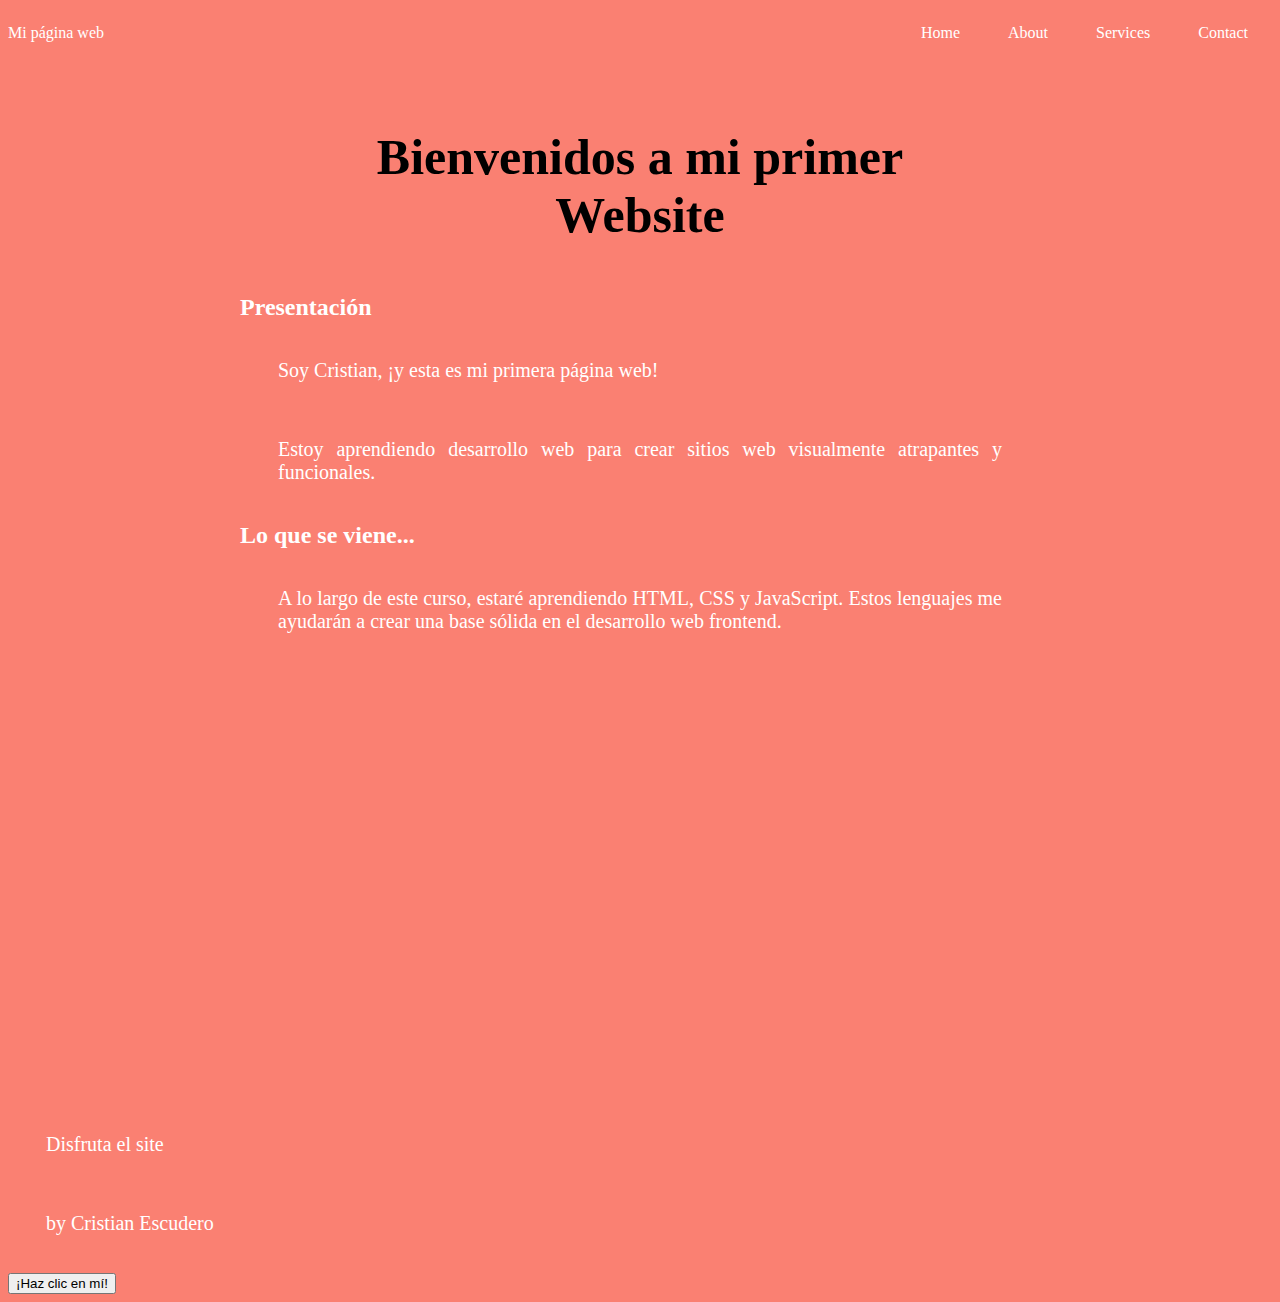
<file: index.html>
<!DOCTYPE html>
<html lang="es">
  <head>
    <meta charset="UTF-8">
    <meta name="viewport" content="width=device-width, initial-scale=1.0">
    <link rel="stylesheet" href="style.css">
    <title>Mi Primer Website</title>
    </head>
      <body>
        <header class="container-nav">
        <div class="container-nav">
          <nav class="navbar" role="navigation">
             <a href="index.html" class="brand">Mi página web</a>
              <ul class="nav-links">
                 <li><a href="index.html">Home</a></li>
                <li><a href="about.html">About</a></li>
                <li><a href="service.html">Services</a></li>
                <li><a href="contact.html">Contact</a></li>
              </ul>
          </nav>
          <button class="button-menu-toggle">Menu</button>
        </div>
      </header>
      <main>
       
    
      <div class="container">
        <h1>Bienvenidos a mi primer Website</h1>
        <section>
        <h2>Presentación</h2>
        <p>Soy Cristian, ¡y esta es mi primera página web!</p>
        <p>Estoy aprendiendo desarrollo web para crear sitios web visualmente
        atrapantes y funcionales.</p>
        </section>
        <section>
        <h2>Lo que se viene...</h2>
        <p>
        A lo largo de este curso, estaré aprendiendo HTML, CSS y JavaScript. Estos
        lenguajes me ayudarán a crear una base sólida en el desarrollo web frontend.
        </p>
        
      <iframe width="600" height="400" src="https://www.youtube.com/embed/TioZt2aBZVE" title="stay with me" frameborder="0" 
      allow="accelerometer; autoplay; clipboard-write; encrypted-media; gyroscope; picture-in-picture; web-share" allowfullscreen>
      </iframe>
 

        </section>
        </div>
      </div>
      </div>
    </main>
    <footer>
      <p>Disfruta el site</p>
      <p>by Cristian Escudero</p>
      <button onClick="showAlert()" aria-label="Dispara una alerta de saludo">¡Haz clic en mí!</button>
    </footer>
      <script src="script.js"></script>
     </body>
</html>
</file>
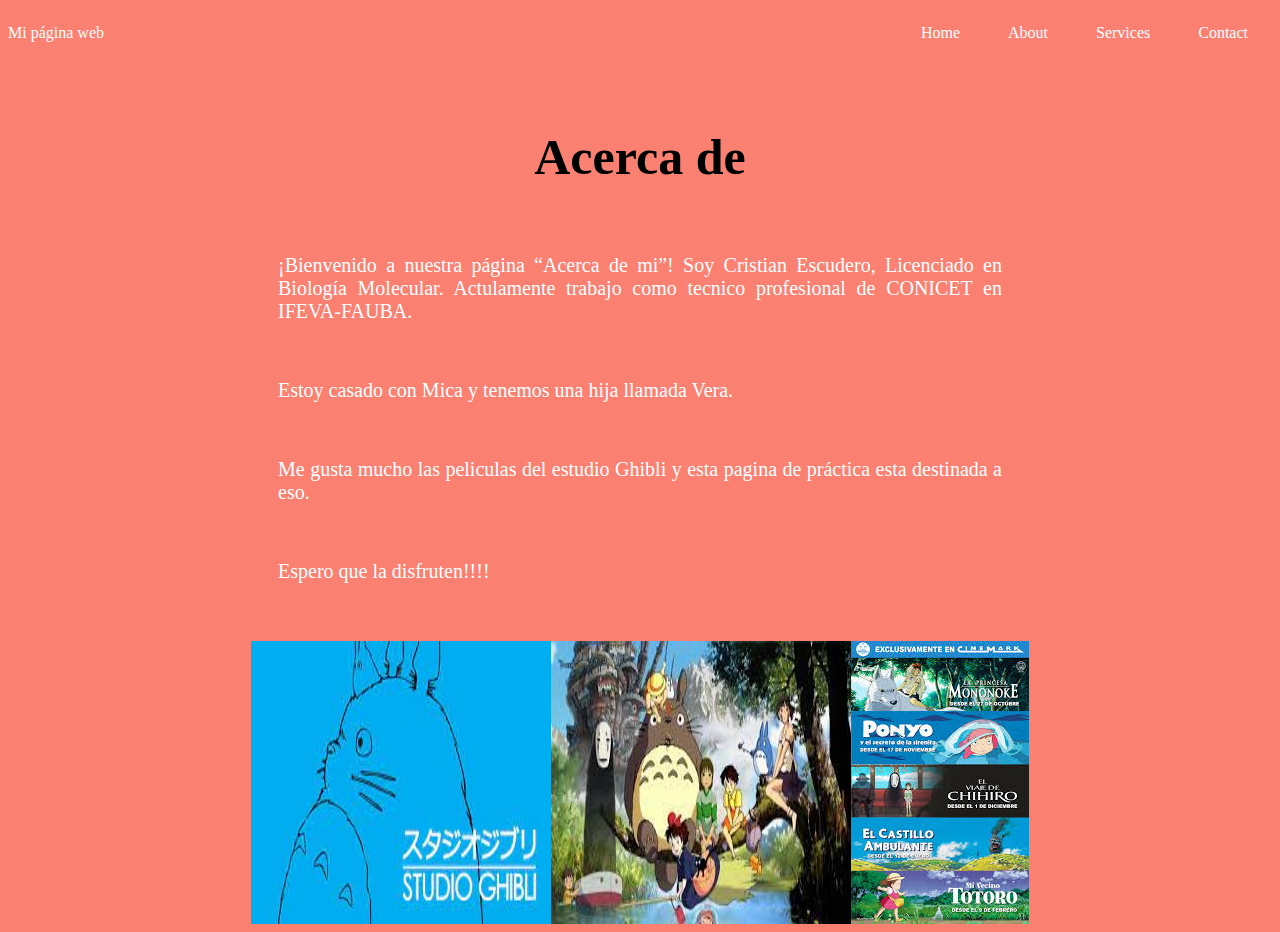
<file: about.html>
<!DOCTYPE html>
<html lang="es">
  <head>
    <meta charset="UTF-8">
    <meta name="viewport" content="width=device-width, initial-scale=1.0">
    <link rel="stylesheet" href="style.css">
    <title>Mi Primer Website</title>
    </head>
      <body>
        <header class="container-nav">
        <div class="container-nav">
          <nav class="navbar" role="navigation">
             <a href="index.html" class="brand">Mi página web</a>
              <ul class="nav-links">
                 <li><a href="index.html">Home</a></li>
                <li><a href="about.html">About</a></li>
                <li><a href="service.html">Services</a></li>
                <li><a href="contact.html">Contact</a></li>
              </ul>
          </nav>
          <button class="button-menu-toggle">Menu</button>
        </div>
      </header>
        <main>
      <div class="container">
        <div class="greeting">
          <h1>Acerca de</h1>
        </div>
<p>¡Bienvenido a nuestra página “Acerca de mi”! Soy Cristian Escudero, Licenciado en Biología Molecular. Actulamente trabajo como tecnico profesional de CONICET en IFEVA-FAUBA.</p>
<p>Estoy casado con Mica y tenemos una hija llamada Vera.</p>
<p>Me gusta mucho las peliculas del estudio Ghibli y esta pagina de práctica esta destinada a eso.</p>
<p>Espero que la disfruten!!!!</p>
</div>
<div class="img">
<img src="descarga (1).jpg" alt="Laboratory">
<img src="descarga (3).jpg" alt="Arabidopsis thaliana">
<img src="images.jpg" alt="ADN">
</div>
    
    </main>
      <script src="script.js"></script>
     </body>
</html>
</file>
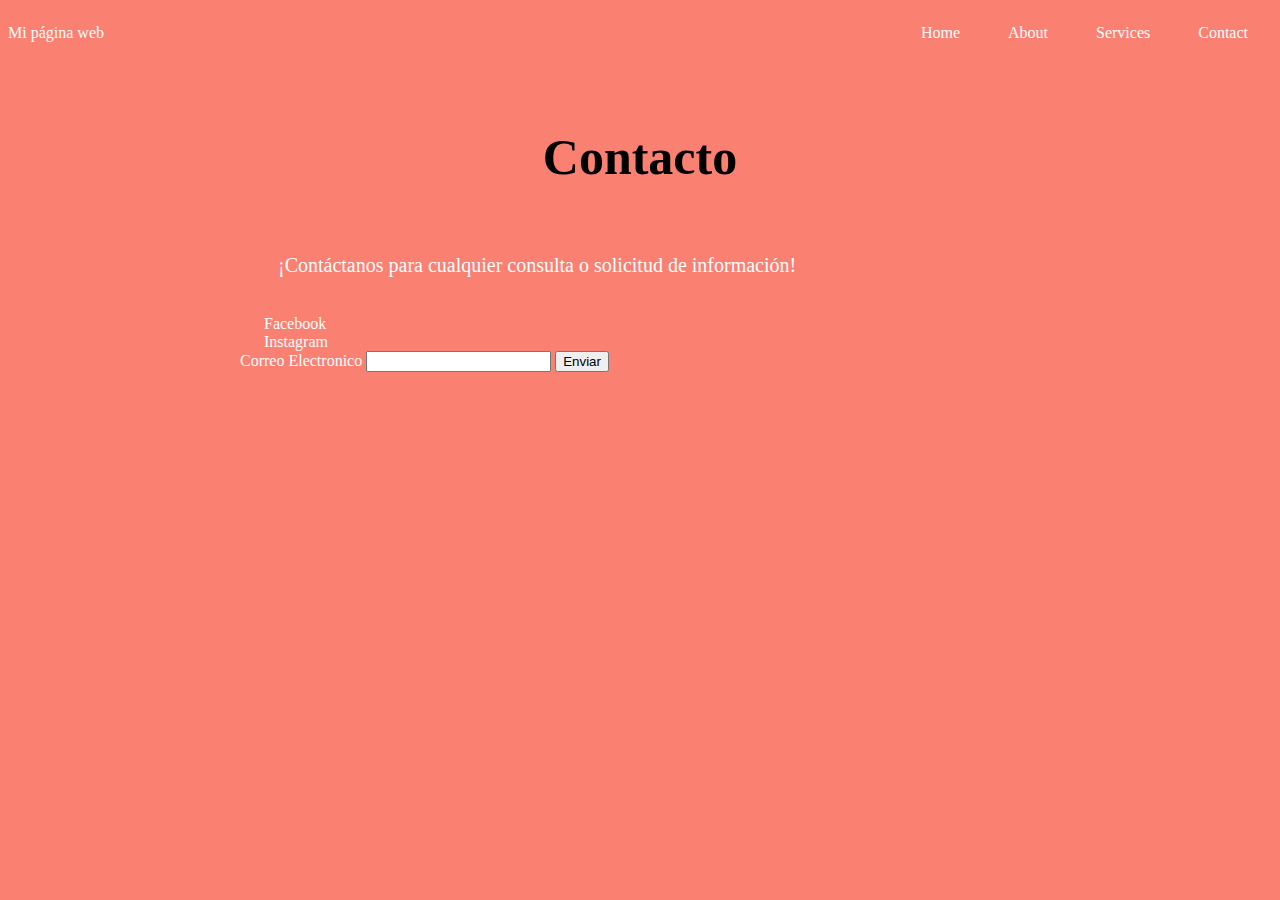
<file: contact.html>
<!DOCTYPE html>
<html lang="es">
  <head>
    <meta charset="UTF-8">
    <meta name="viewport" content="width=device-width, initial-scale=1.0">
    <link rel="stylesheet" href="style.css">
    <title>Mi Primer Website</title>
    </head>
      <body>
        <div class="container-nav">
          <nav class="navbar" role="navigation">
             <a href="index.html" class="brand">Mi página web</a>
              <ul class="nav-links">
                 <li><a href="index.html">Home</a></li>
                <li><a href="about.html">About</a></li>
                <li><a href="service.html">Services</a></li>
                <li><a href="contact.html">Contact</a></li>
              </ul>
          </nav>
          <button class="button-menu-toggle">Menu</button>
        </div>
      <div class="container">
        <h1>Contacto</h1>
        <p>¡Contáctanos para cualquier consulta o solicitud de información!</p>
        <li><a href="https://www.facebook.com/cristian.escudero.355">Facebook</a></li>
        <li><a href="https://www.instagram.com/cristmescudero/">Instagram</a></li>
        <form id="myForm">
          <label for="email">Correo Electronico</label>
          <input type="email" name="email" id="email" required>
          <button type="submit">Enviar</button>
      
        </form>     
      </div>
      <script src="script.js"></script>
     </body>
</html>
</file>
<file: style.css>
body{
    background-color: salmon;
    color: white;
}

h1{
        font-family:'Times New Roman', Times, serif;
        font-size: 50px;
        text-align: center;
        margin: 50px;
        color: black;
}

p{
    font-family: Georgia, 'Times New Roman', Times, serif;
    font-size: 20px;
    text-align: justify;
    padding: 18px;
    margin: 20px;
}

.container {
    max-width: 800px;
    margin: auto;
    padding: 20px;
}

.row {
        display: flex;
        flex-wrap: wrap;
        margin: 10px;
        }
        .column {
        flex: 1;
        padding: 10px;
    
}

.greeting {
    text-align: center;
    }


container-nav {
    display: flex;
    padding: 10px;
    height: 50px;
    background-color: black;
    }
    .navbar {
    display: flex;
    justify-content: space-between;
    width: 100%;
    }
    .brand {
    display: flex;
    align-items: center;
    }
    li>a {
    padding: 8px 24px;
    }
    li {
    list-style-type: none;
    }
    a {
    color: white;
    text-decoration:none;
    }
    .nav-links {
    display: flex;
    align-items: center;
    }
    .button-menu-toggle {
    display: none;
    }
    @media (max-width: 600px) {
        .column {
        flex: 100%;
        }
        .nav-links {
        display: none;
        }
        .button-menu-toggle {
        display: block;
        background-color: white;
        border:none;
        border-radius: 50px;
        padding: 0 24px;
        font-family: monospace;
        font-weight: bold;
        font-size: 20px;
        }
        .nav-links.nav-links-responsive {
        position: absolute;
        display: flex;
        background-color: rgba(20,20,20,0.95);
        width: 100%;
        height: 100%;
        top: 70px;
        left: 0;
        flex-direction: column;
        padding-top: 200px;
        align-items: center;
        gap:70px;
        font-size: 40px;
        }
        }
.img{
   display: flex;
   flex-wrap: wrap;
   justify-content: center;



}
</file>
